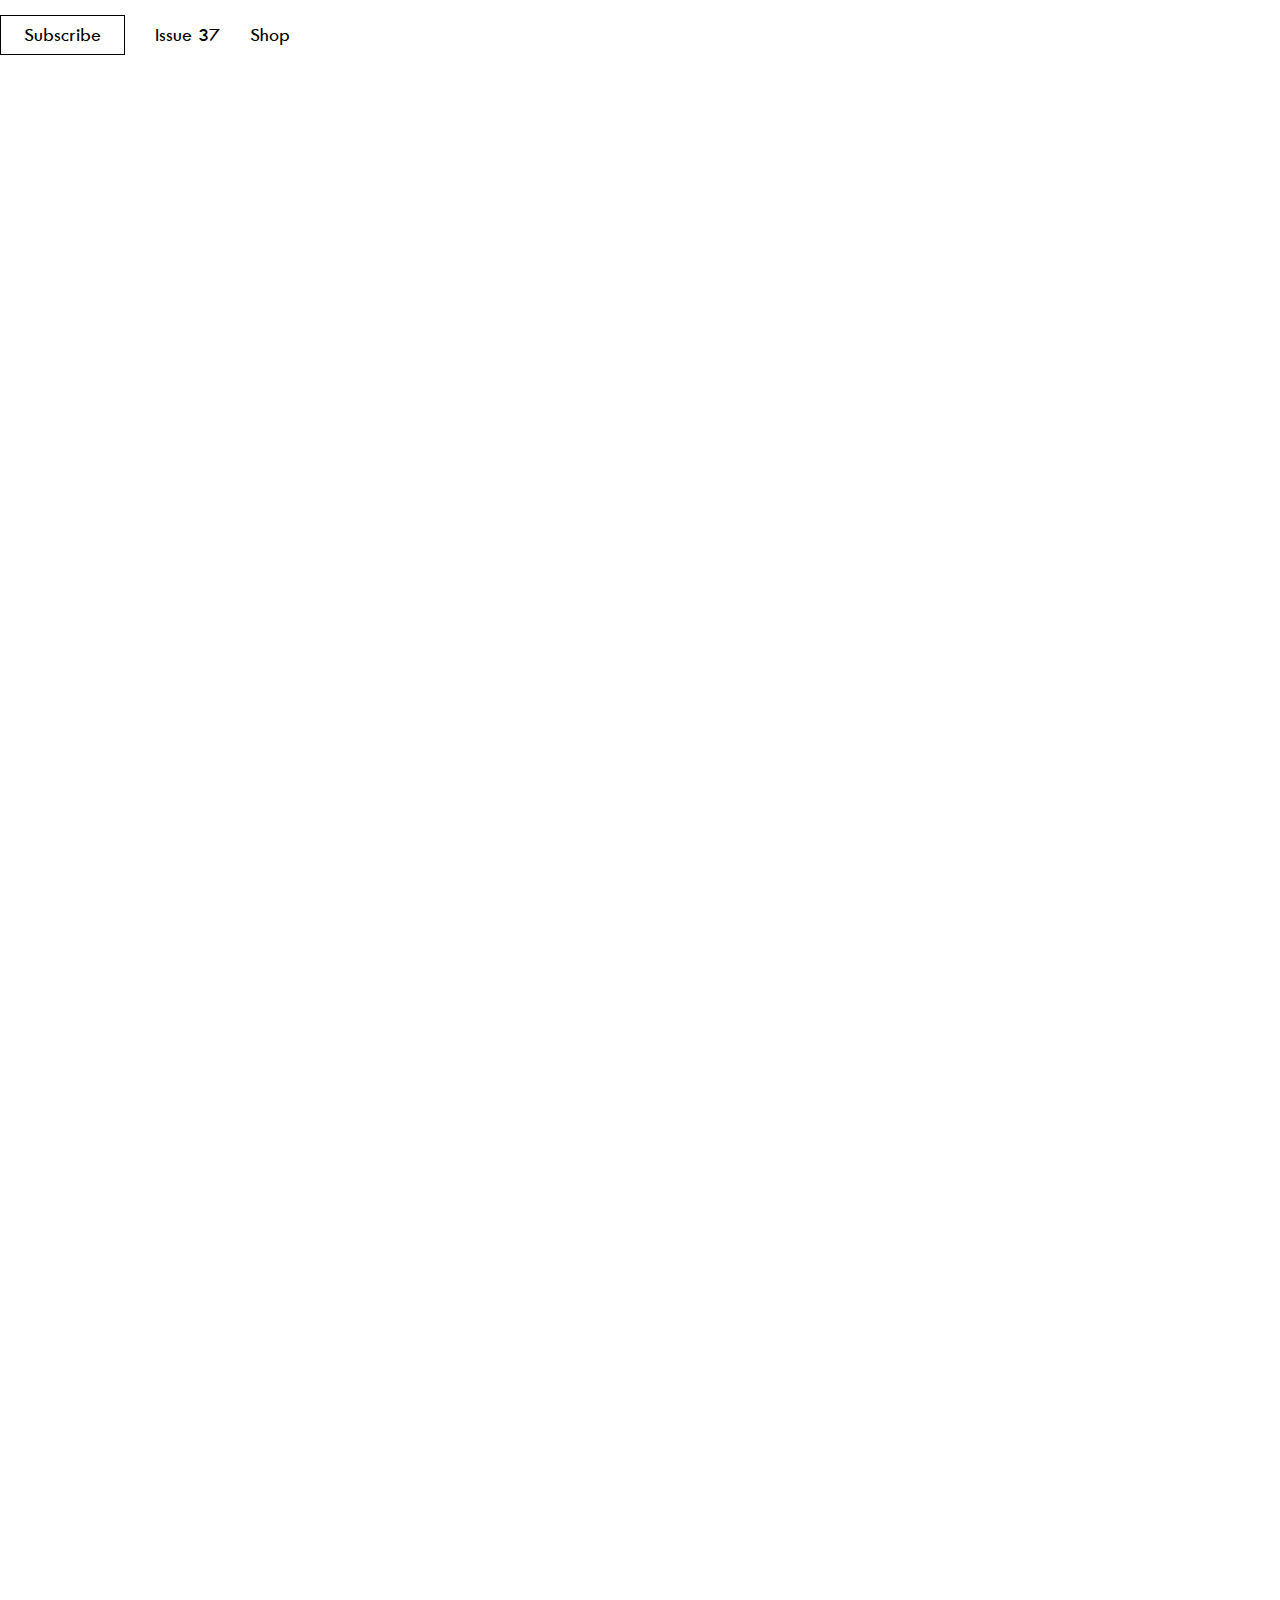
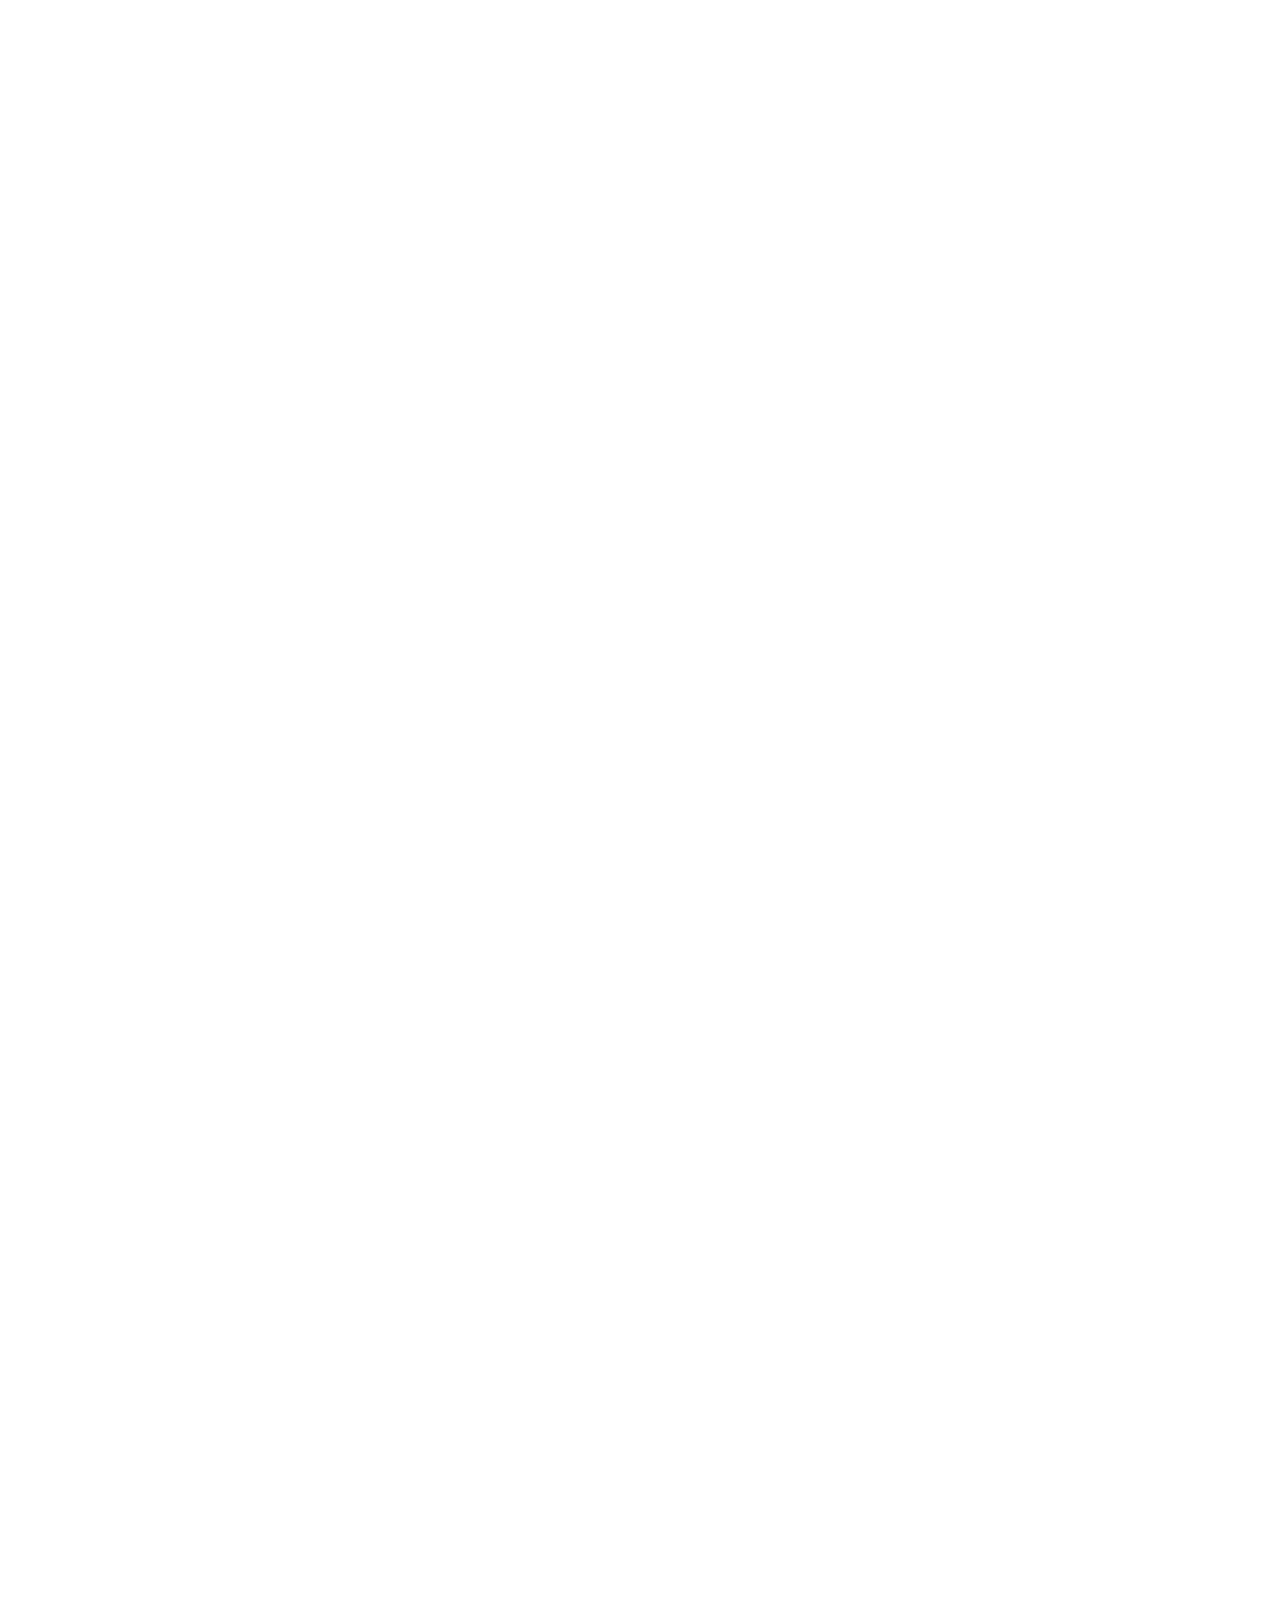
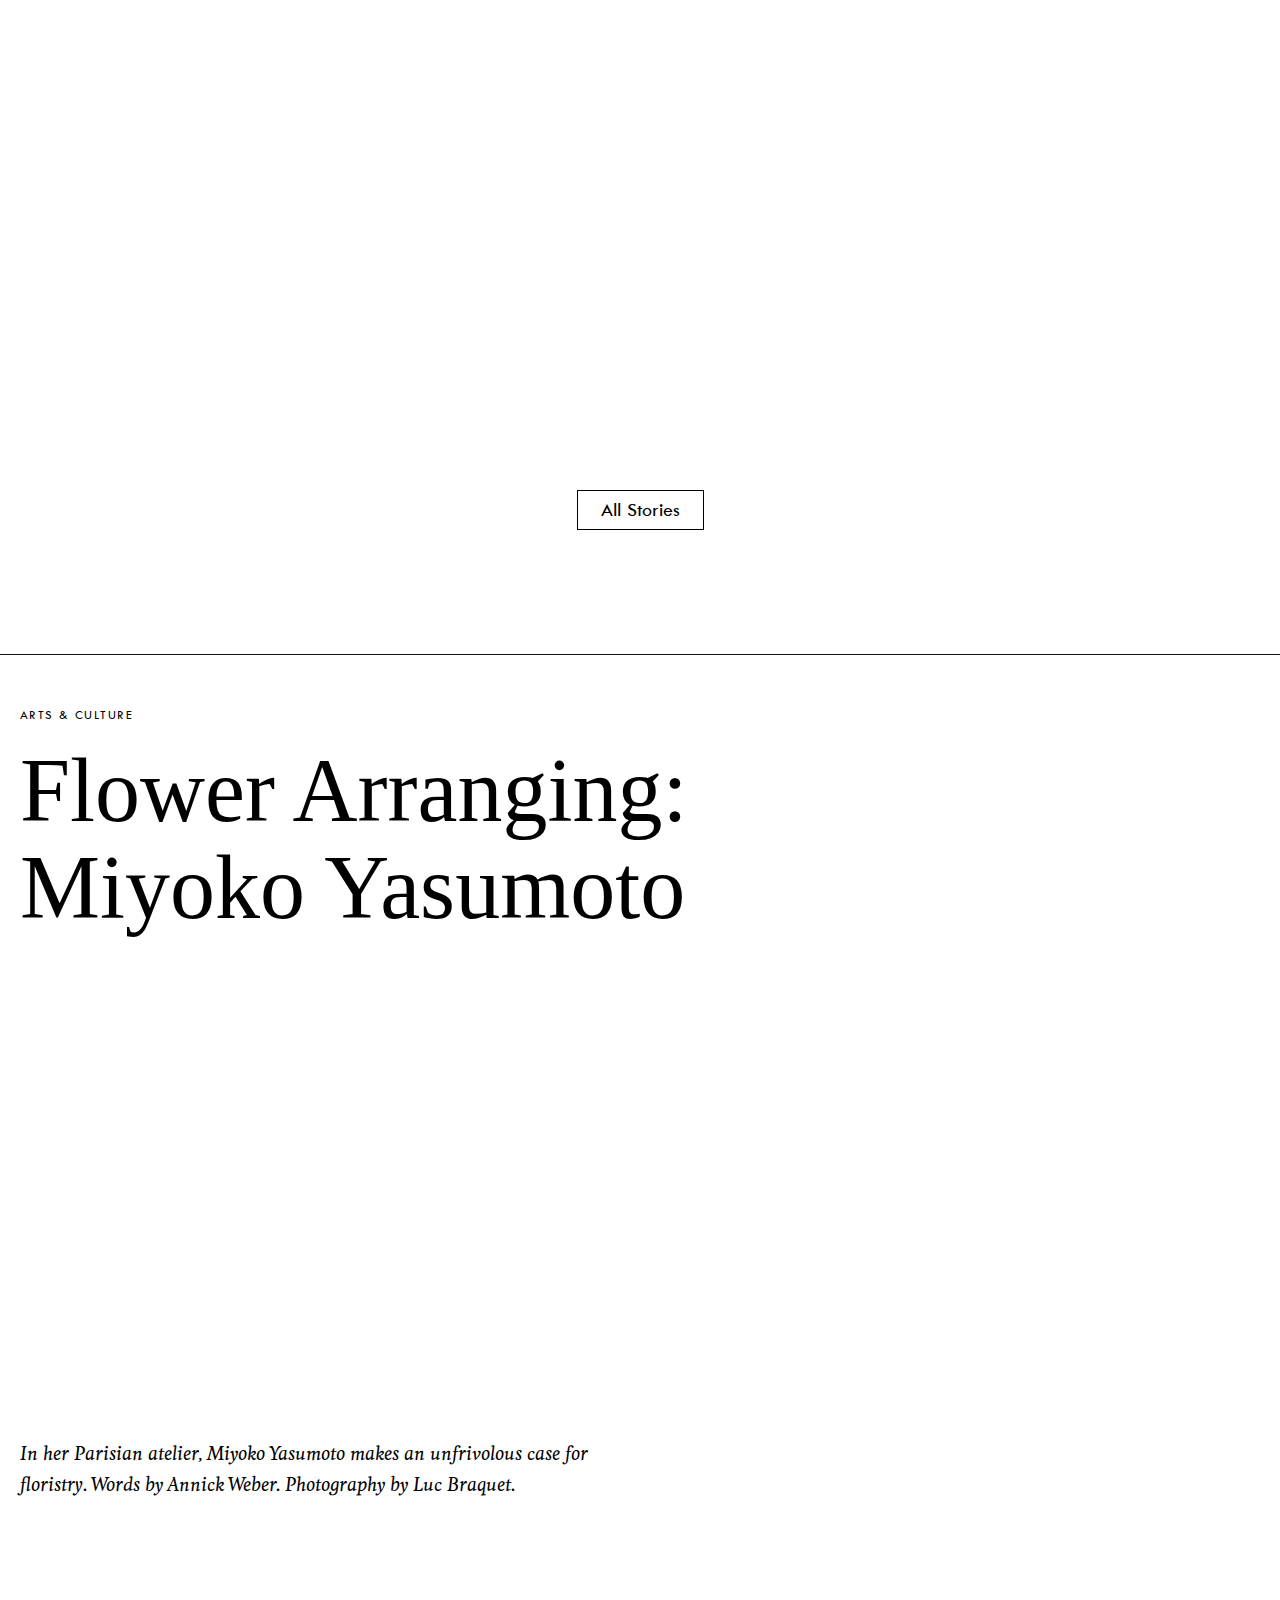
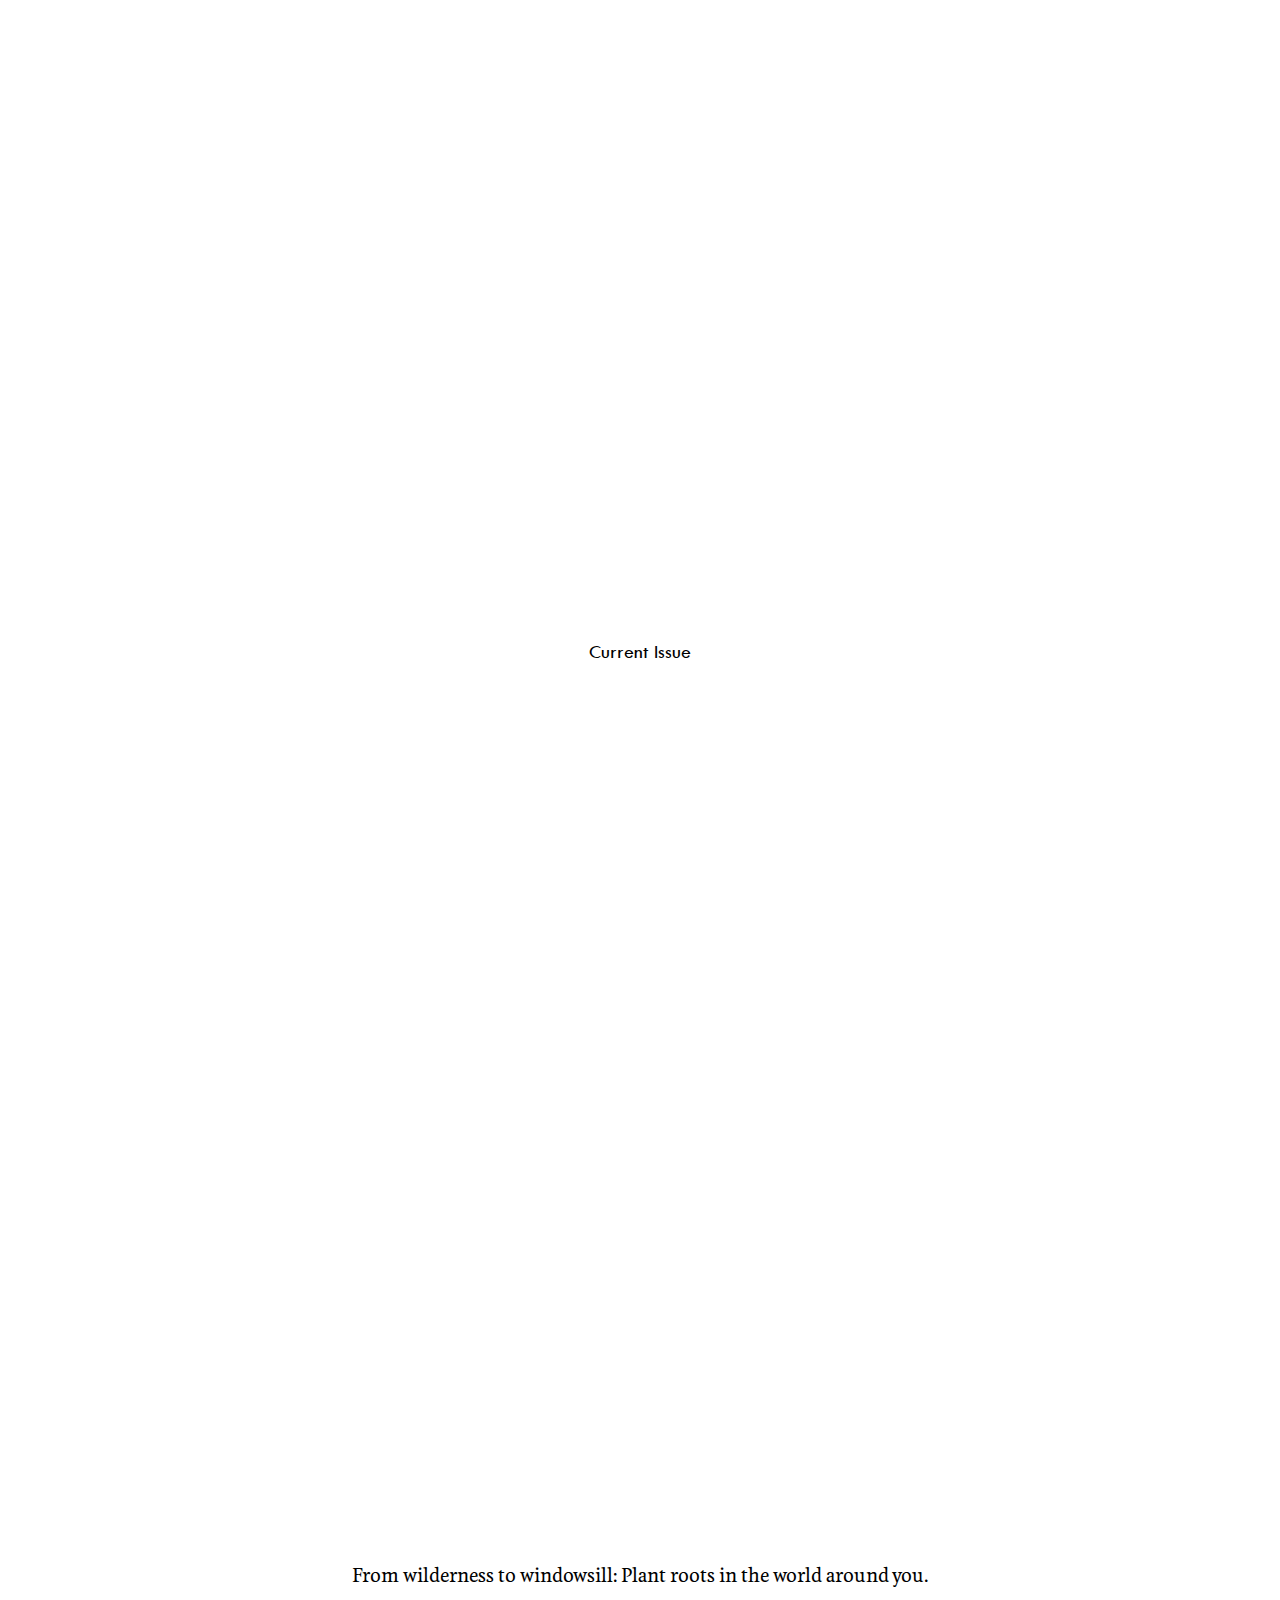
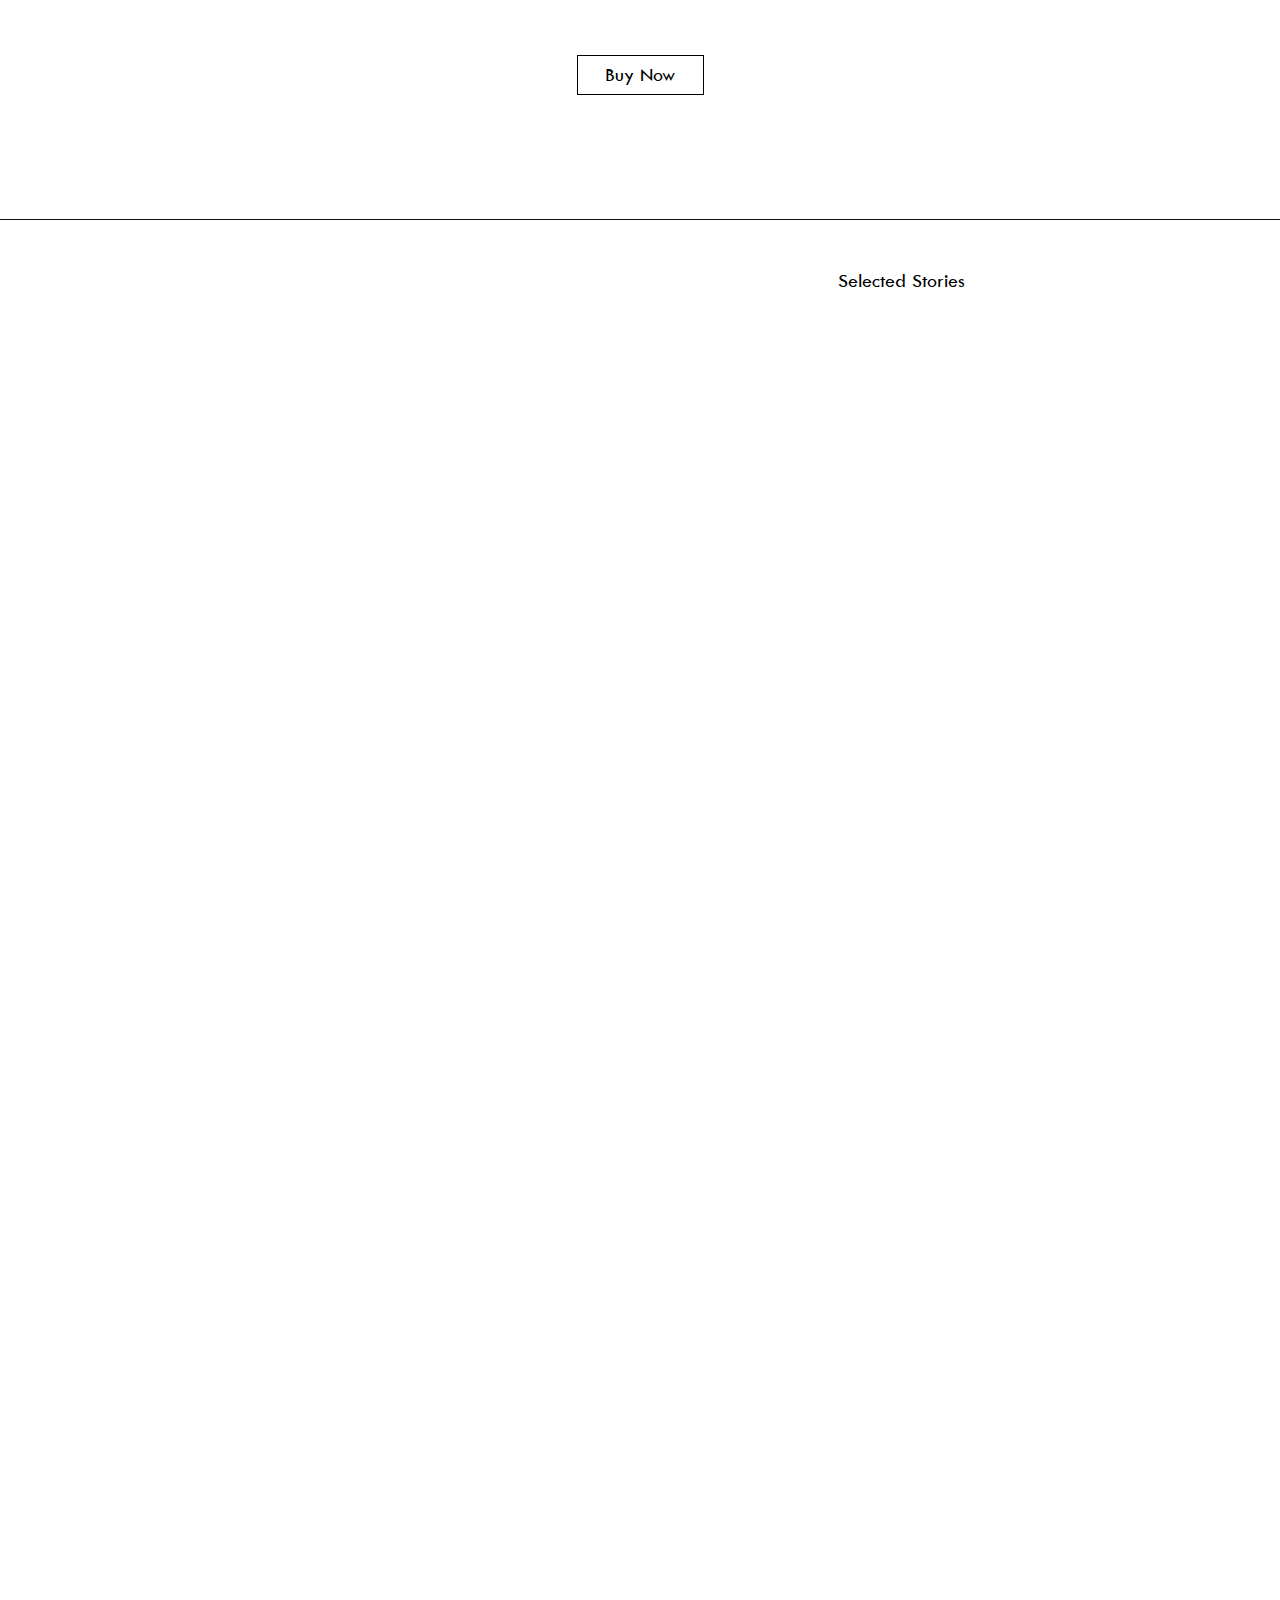
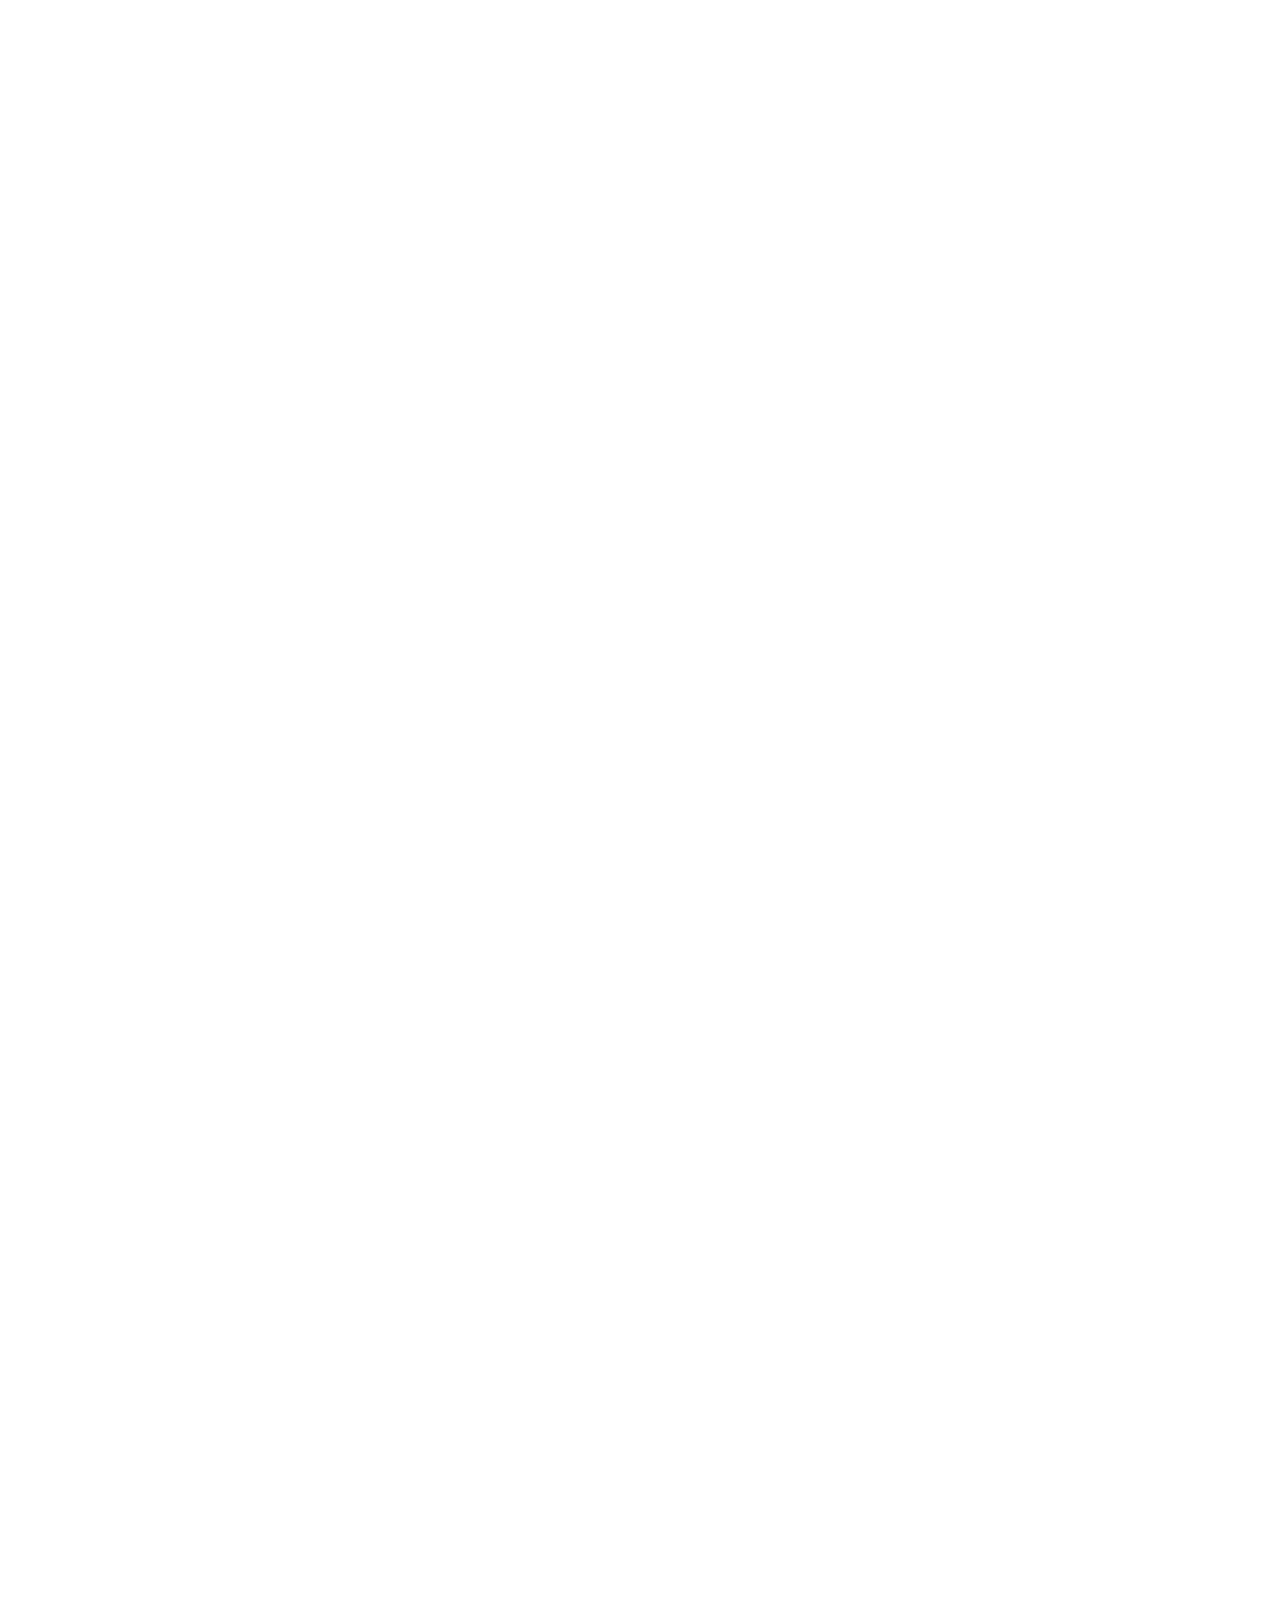
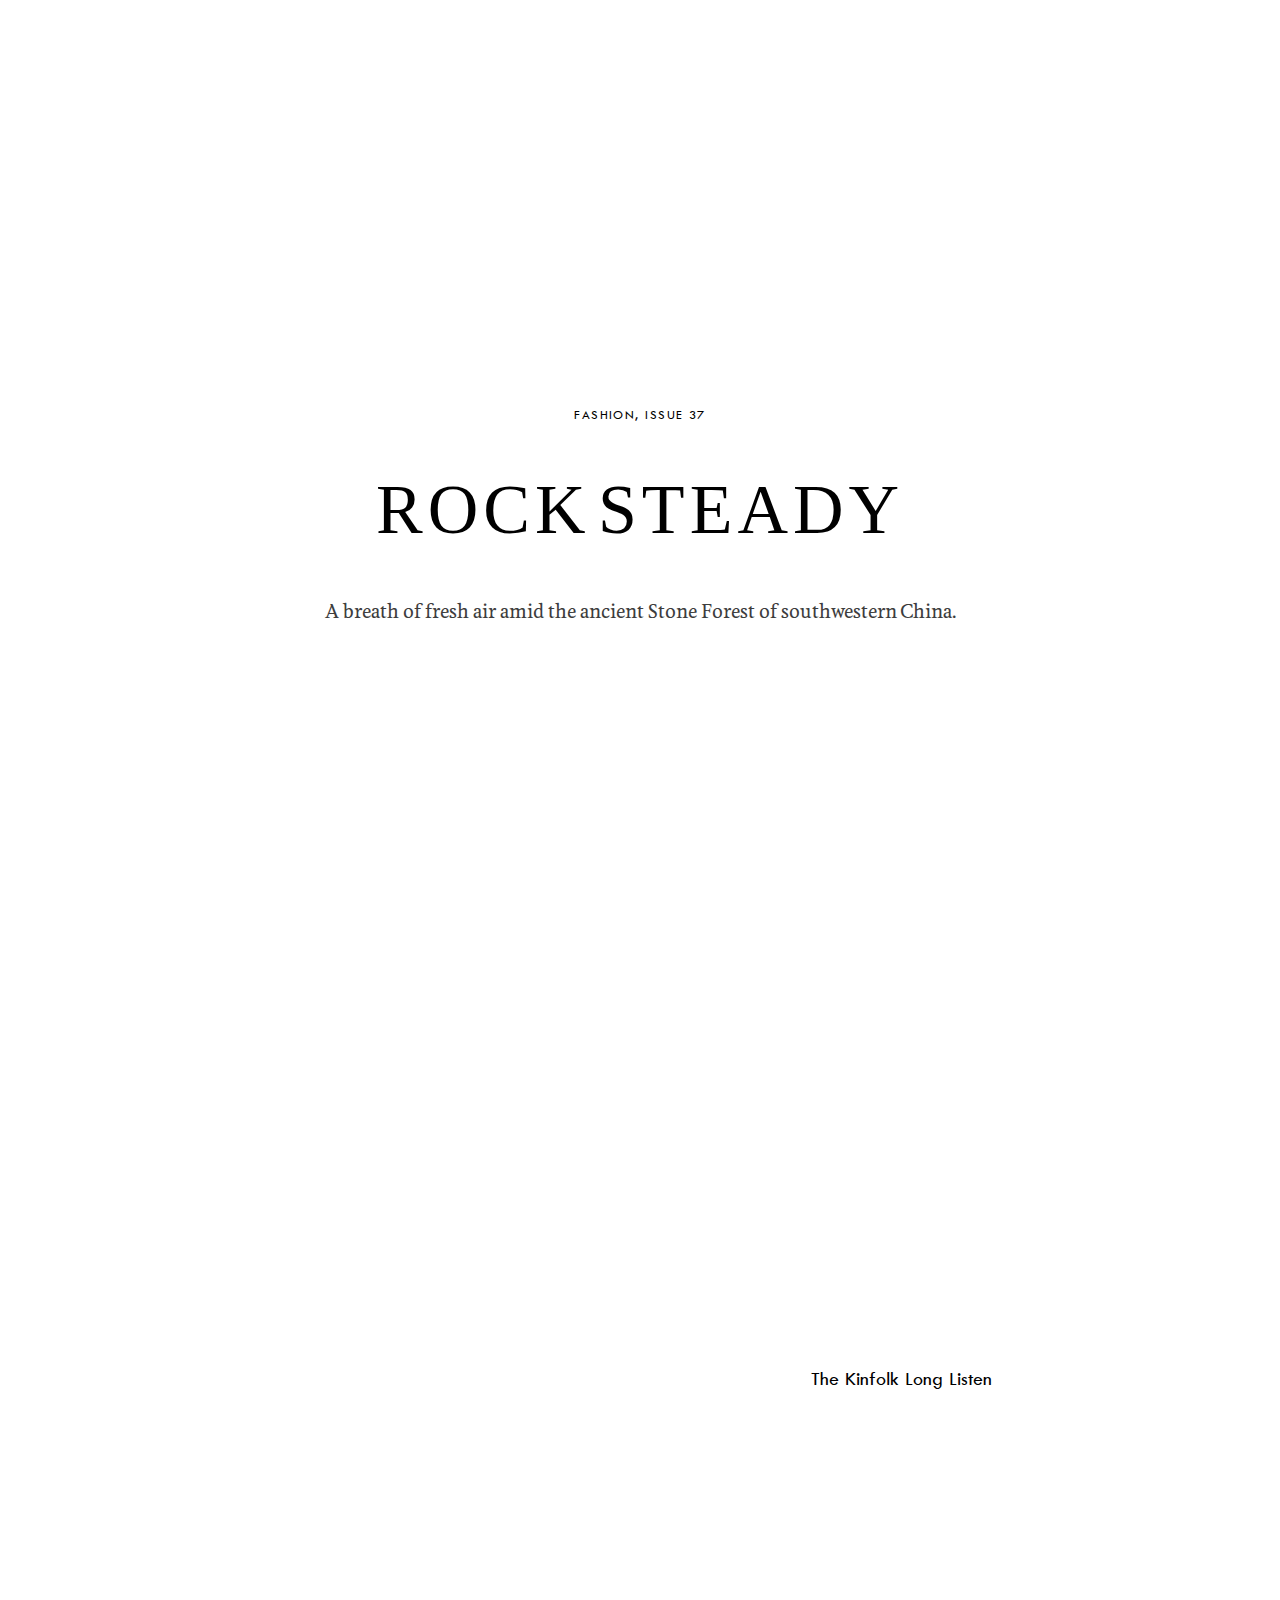
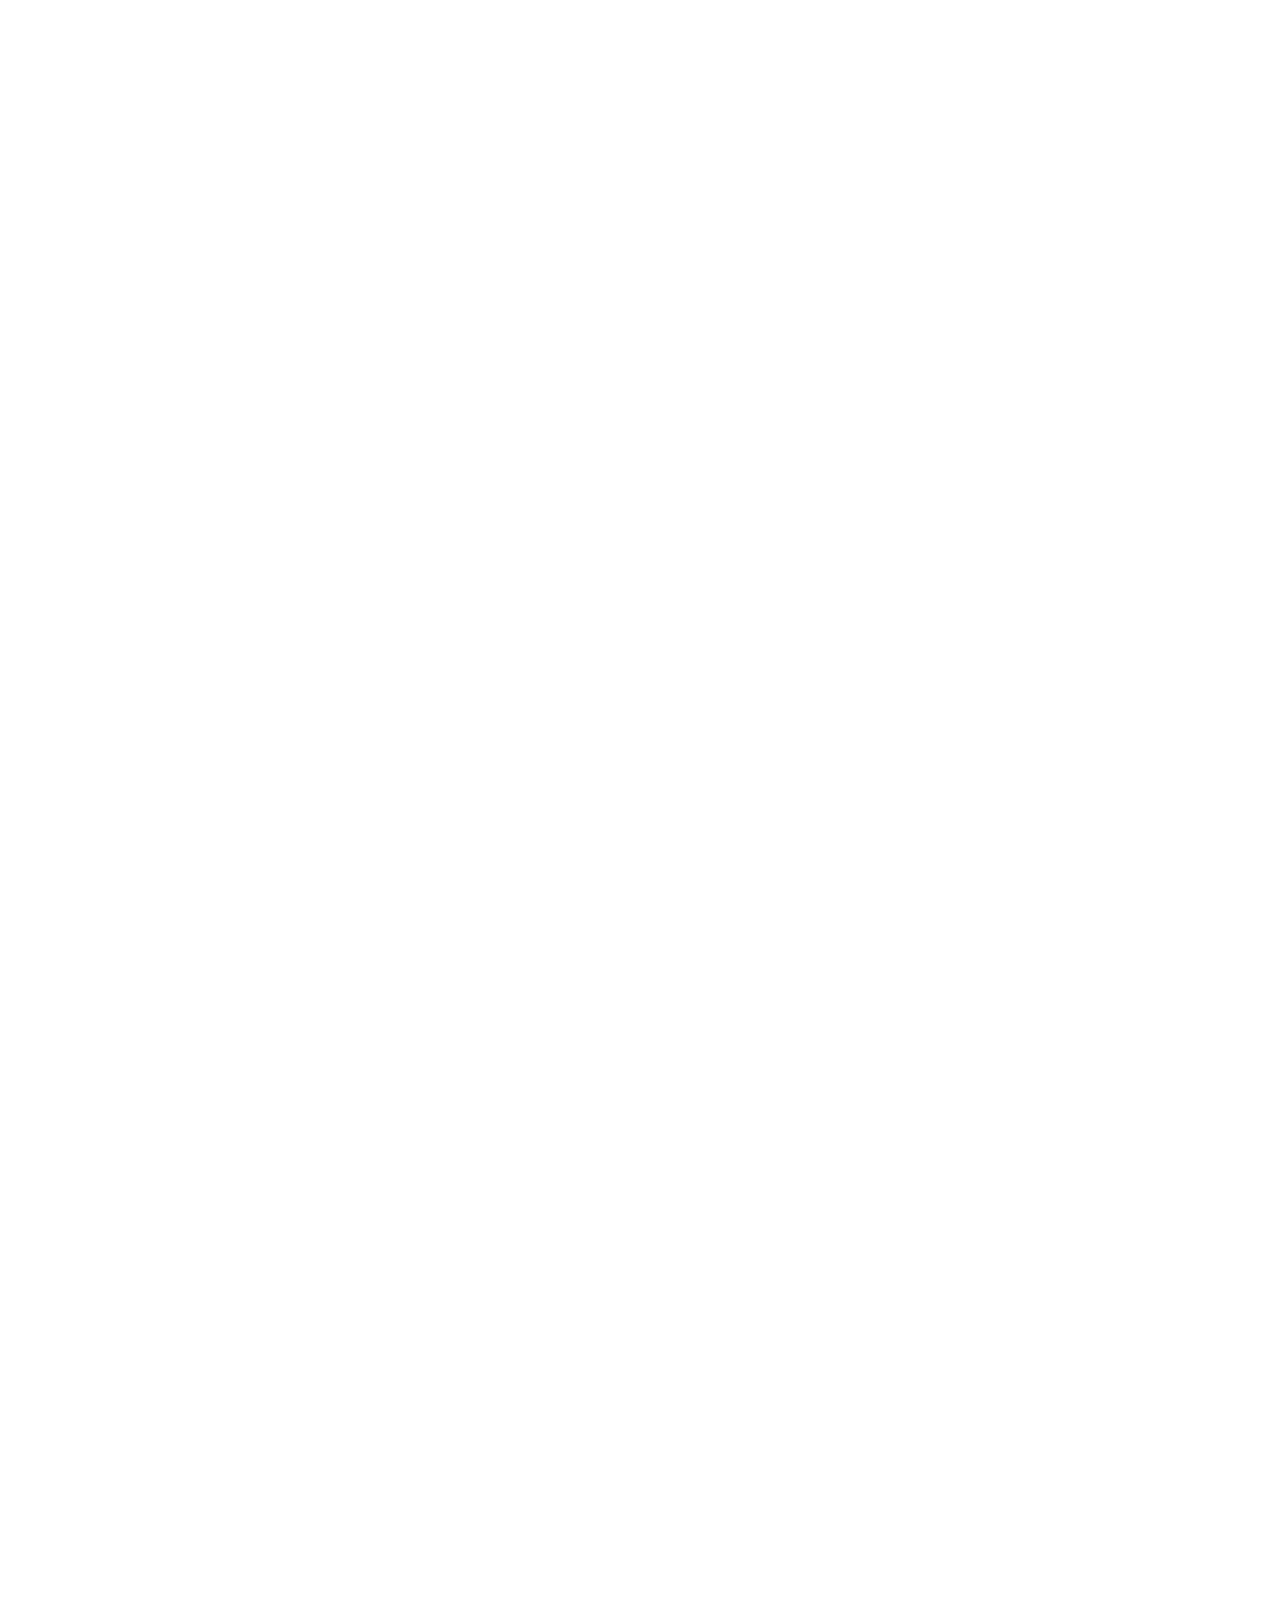
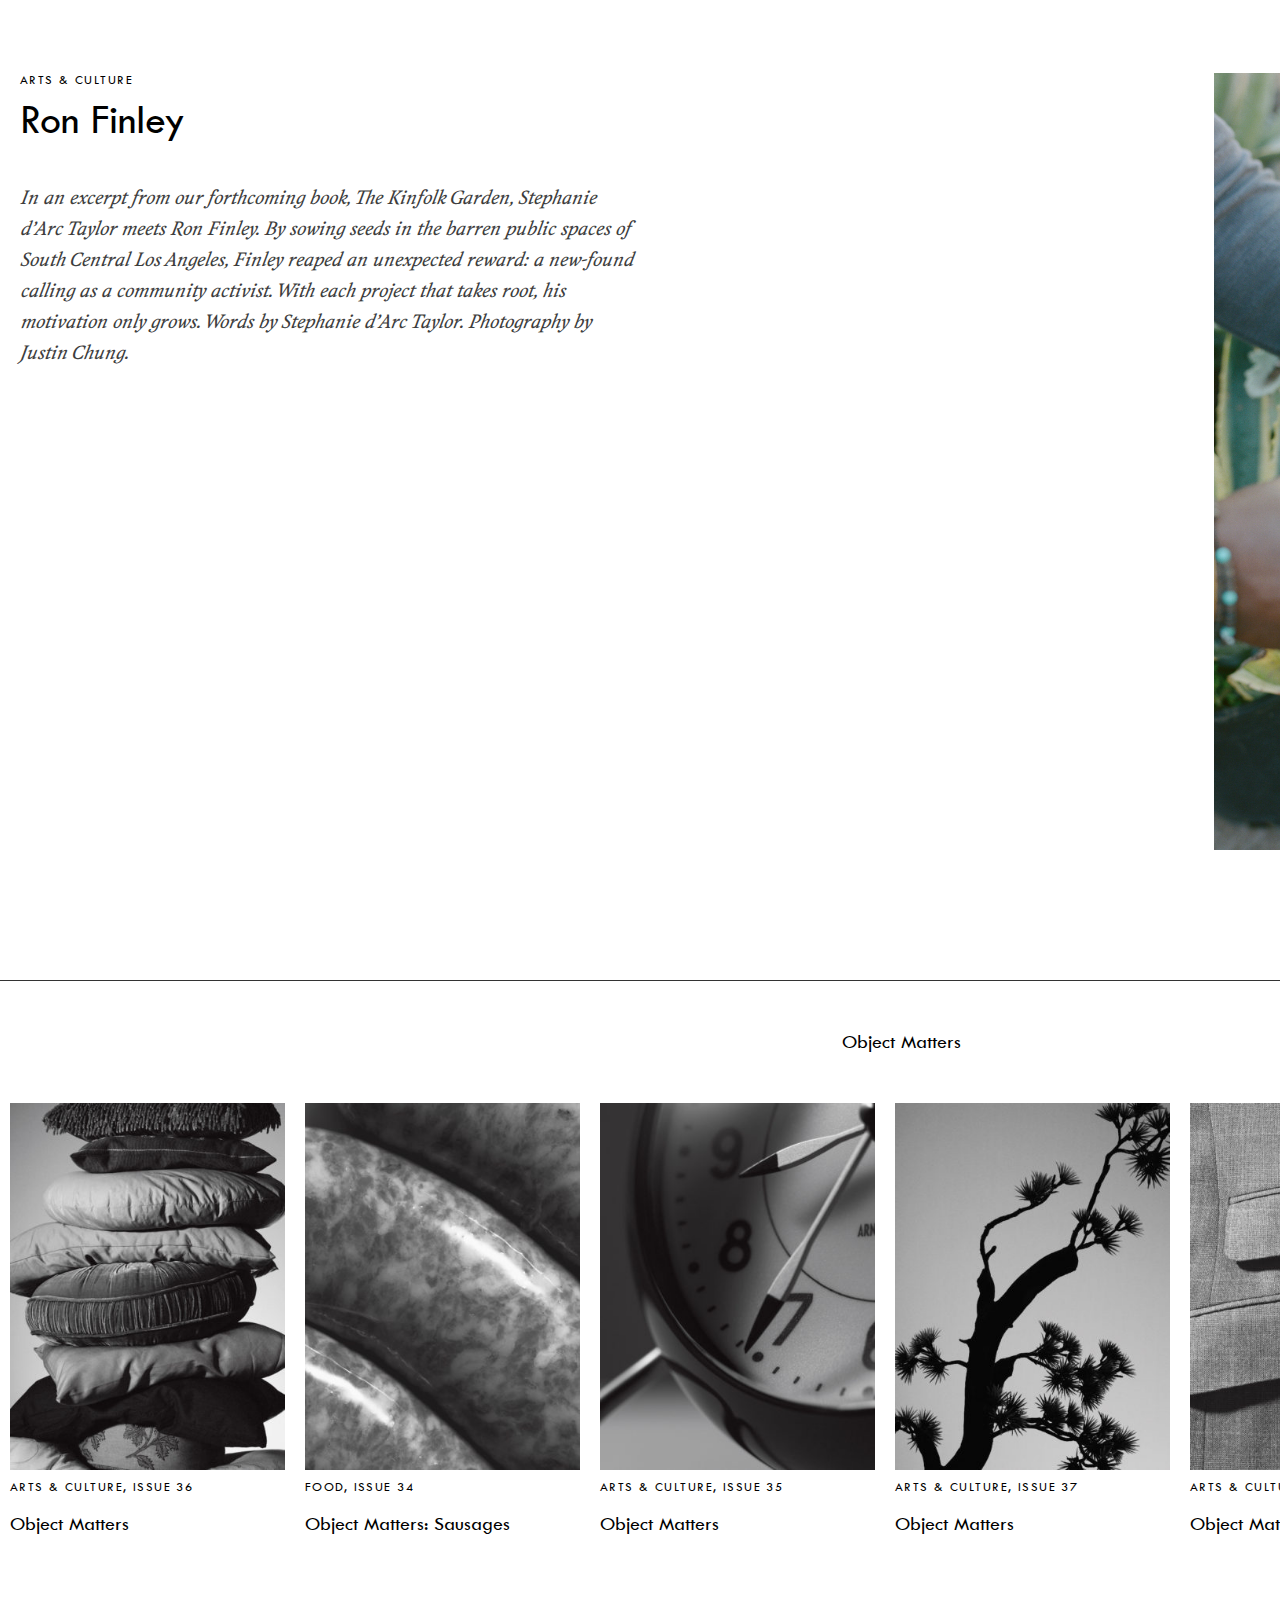
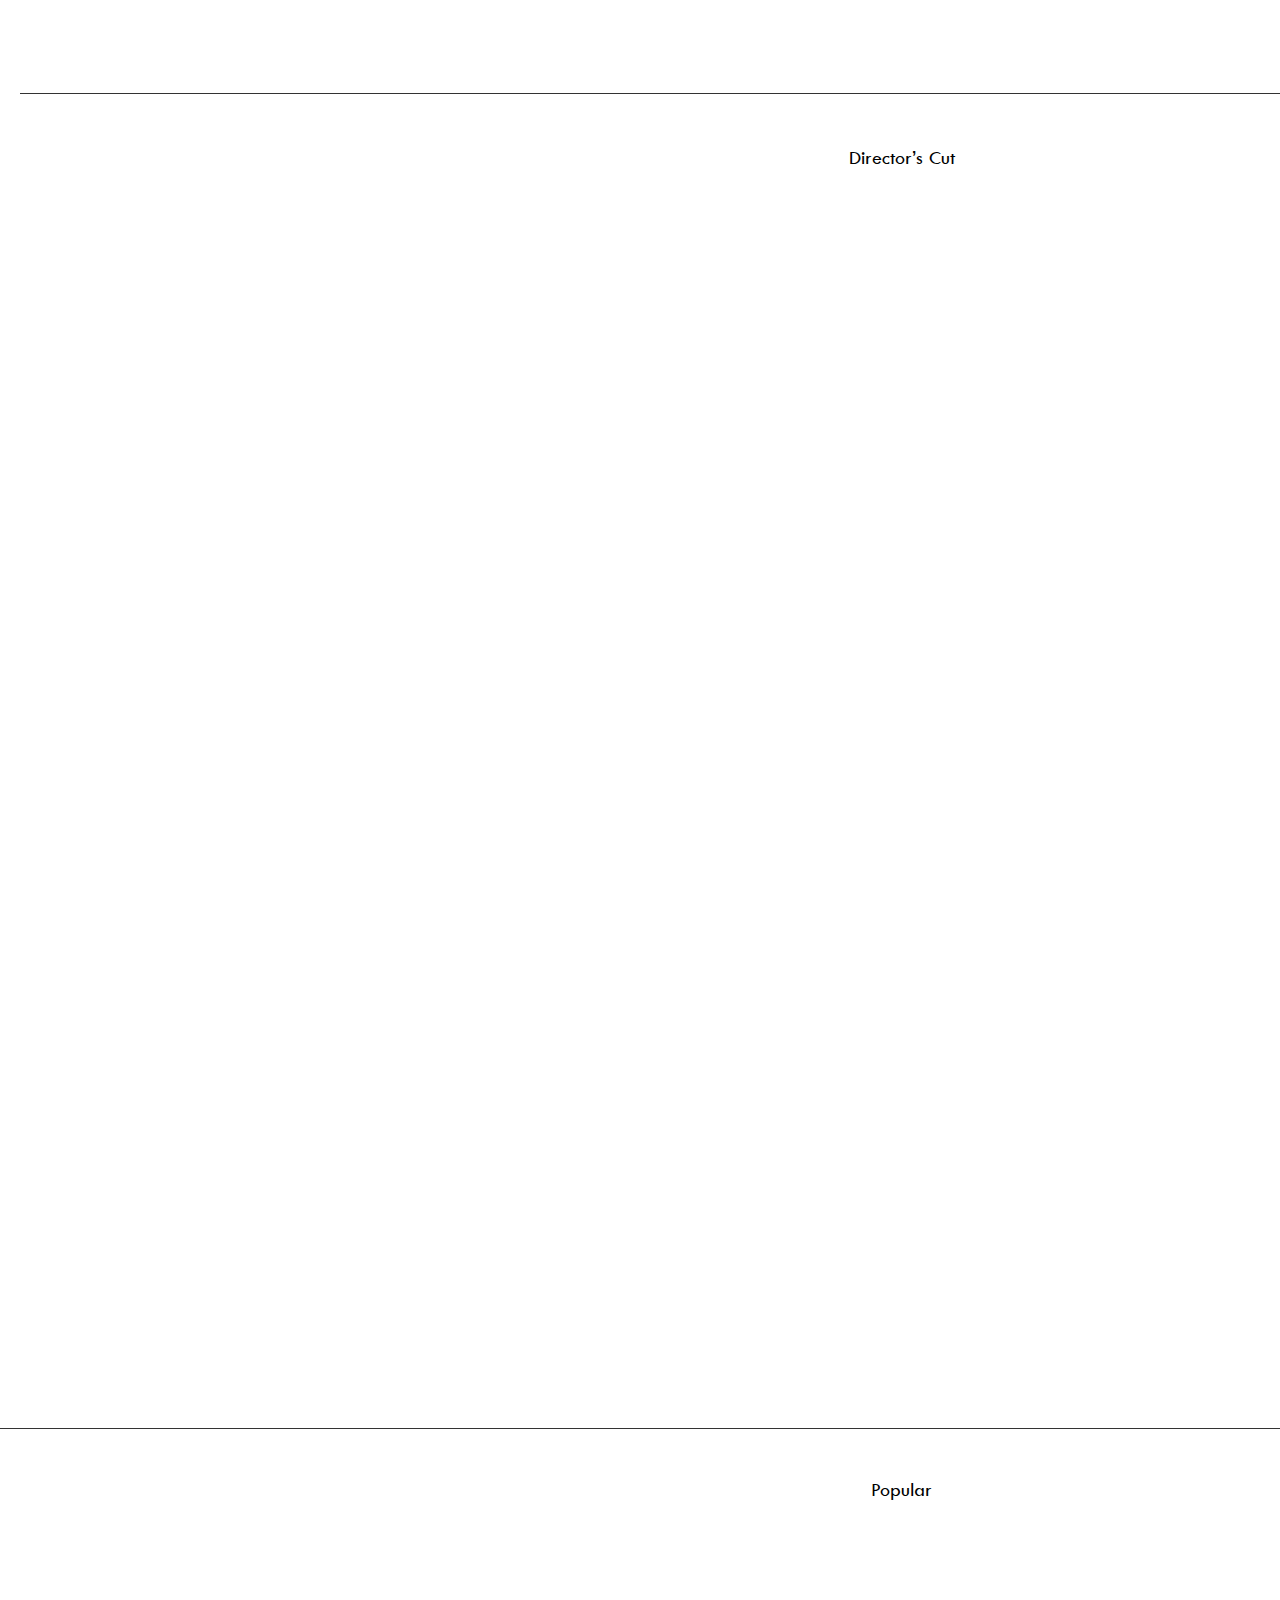
<file: index.html>
<html lang="en">
<head>
    <meta charset="UTF-8">
   <meta name="viewport" content="width=device-width, initial-scale=1.0">
   <meta name="description" content="With a cautious return to the great outdoors now on our shared horizon, Kinfolk heeds the enticing call of the wild.">
   <meta name="keywords" content="Magazine,Stories,Shop,About">
   <meta name="author" content="Kinfolk co.ltd">
    <title>Kinfolk_5조</title>
  
    <link rel="stylesheet" href="css/common.css">
    <link rel="stylesheet" href="css/index.css">
    
    
</head>
<body>
    <header>
      <section id="main_header">
          <div id="main_gnb_wrap">
            <div class="main_gnb">
                <ul>
                    <li><a href="" class="button">Subscribe</a></li>
                    <li><a href="issue37.html">Issue 37</a></li>
                    <li><a href="">Shop</a></li>   
                </ul>
            </div>
            <div class="main_logo">
                <a href=""><img id="main_logo_img" src="img/logo.svg" class="marin_logo_po"></a>
            </div>
            <div class="main_menu_right">
                <a href=""><img src="img/serch.png"></a>
                <div class="gnb_burger">
                  <span></span>
                  <span></span>
                  <span></span>
                </div>
            </div>
        </div>
      </section> 
    </header>
    <main>
        <seciton id="hero">
          <div class="hero_wrap">
            <div class="sticky">
              <span>FASHION</span>
              <h1>ROCK STEADY</h1>
              <h3>A breath of fresh air amid the ancient Stone Forest of southwestern China.</h3>
            </div>
          </div>
        </seciton>
        <section class="column_container">
          <div class="column_wrap" id="id_column_fadein">
            <div class="column_left"><img src="img/K37_Product_Cover_Thumb.jpg">
           <h2>Issue 37</h2>
           <p>The importance of nature for both our personal wellbeing and global prosperity has never been clearer. With a cautious return to the great outdoors now on our shared horizon, Kinfolk heeds the enticing call of the wild.</p></div>
            <div   class="column_group">
              <ul>
                  <li>
                   <a href="">
                       <figure><img src="img/KinfolkFritzHansen_TherkildsenT_200815_2027_preview-350x497.jpg"></figure>
                      <h3>DESIGN,PARTNERSHIPS</h3>
                      <h2>Sea Change</h2>
                      <p>In partnership with Fritz Hansen, Kinfolk absorbs the transformative power of the sea.</p>
                  </a>
                 </li>
                 <li>
                  <a href="">
                      <figure><img src="img/Mona_Chalabi_01-350x438.jpg"></figure>
                     <h3>ARTS & CULTURE,ISSUE 37</h3>
                     <h2>Mona Chalabi</h2>
                     <p>On sending spreadsheets viral.</p>
                 </a>
                </li>
                <li>
                  <a href="">
                      <figure><img src="img/Ron_Finley_TheKinfolkGarden_01-350x478.jpg"></figure>
                     <h3>ARTS & CULTURE,ISSUE 37</h3>
                     <h2>Ron Finley</h2>
                     <p>An exclusive excerpt from our forthcoming book, <i>The Kinfolk Garden</i>.</p>
                 </a>
                </li>
                  
              </ul>
  
  
              <ul>
                  <li>
                   <a href="">
                       <figure><img src="img/Archive_HelenFrankenthaler_01-350x511.jpg"></figure>
                      <h3>ARTS & CULTURE,ISSUE 37</h3>
                      <h2>Archive: Helen Frankenthaler</h2>
                      <p>On the legacy of artist Helen Frankenthaler—a self-described “square” and the pioneer of the freewheeling, feeling-focused Color Field movement.</p>
                  </a>
                 </li>
                 <li>
                  <a href="">
                      <figure><img src="img/The_Click_Farm_01-350x450.jpg"></figure>
                     <h3>ARTS & CULTURE,FASHION,ISSUE 37</h3>
                     <h2>The Click Farm</h2>
                     <p>Meet the influencers, and owners, fighting like cats and dogs for your likes.</p>
                 </a>
                </li>
                <li>
                  <a href="">
                      <figure><img src="img/Haatepah_Clearbear_01-350x525.jpg"></figure>
                     <h3>ARTS & CULTURE,ISSUE 37</h3>
                     <h2>Haatepah Clearbear</h2>
                     <p>First, Haatepah Clearbear learned about his past. Now the young model is using that knowledge to advocate for Native American futures—and the planet.</p>
                 </a>
                </li>
                  
              </ul>
  
  
              <ul>
                  <li>
                   <a href="">
                       <figure><img src="img/Vizcaya_Gardens_02-350x459.jpg"></figure>
                      <h3>ARTS & CULTURE,ISSUE 37</h3>
                      <h2>Vizcaya Gardens</h2>
                      <p>A garden once dismissed as a stylistic mishmash now conjures nostalgia for an impossible place.</p>
                  </a>
                 </li>
                 <li>
                  <a href="">
                      <figure><img src="img/Material_Girl_01-350x452.jpg"></figure>
                     <h3>FASHION,ISSUE 37</h3>
                     <h2>Material Girl</h2>
                     <p>The most interesting people, stories and haircuts all have layers. This fall, so does your wardrobe.</p>
                 </a>
                </li>
                <li>
                  <a href="">
                      <figure><img src="img/Rendered_Impossible_04-350x222.jpg"></figure>
                     <h3>ARTS & CULTURE,ISSUE 37</h3>
                     <h2>Rendered Impossible</h2>
                     <p>Those who can only dream of the great outdoors may as well have some fun while doing it.</p>
                 </a>
                </li>
                  
              </ul>
  
            </div>
          </div>
          <div><a href="" class="button">All Stories</a></div>
        </section>
        <section class="about_people_container">
          <div class="about_people_wrap">
            <a href="">
             <div class="about_people_text">
               <div><span>ARTS & CULTURE</span>
               <h1>Flower Arranging: <br>Miyoko Yasumoto</h1>
               </div>
               <div>
               <p>In her Parisian atelier, Miyoko Yasumoto makes an unfrivolous case for <br>floristry.  Words by Annick Weber.  Photography by Luc Braquet.</p>
               </div>
             </div>
             <div class="about_people_img">
                <figure id="about_people_fadein"><img src="img/FlowerArranging_MiyokoYasumoto_02-2000x2583.jpg"></figure>
             </div>
             </a>
          </div>

        </section>
        <section class="Mitchell_container">
        </section>
        <seciton class="currentissue_container">
             <h2>Current Issue</h2>
             <div id="currentissue_fadein" class="currentissue_magazine">
                <div class="slider">
                    <div class="slider_con"><a href=""><img src="img/K37_SpreadSliders_2020_009-2048x1365.jpg"></a></div>
                    <div class="slider_con"><a href=""><img src="img/K37_SpreadSliders_2020_001-2048x1365.jpg"></a></div>
                    <div class="slider_con"><a href=""><img src="img/K37_SpreadSliders_2020_002-2048x1365.jpg"></a></div>
                    <!-- <div class="slider_con"><a href=""><img src="img/K37_SpreadSliders_2020_003-2048x1365.jpg"></a></div>
                    <div class="slider_con"><a href=""><img src="img/K37_SpreadSliders_2020_004-2048x1365.jpg"></a></div> -->
                </div>
            </div>
            <p>From wilderness to windowsill: Plant roots in the world around you.</p>
            <a href="" class="button">Buy Now</a>
        </seciton>
      

        <!-- 여기서부터 이어서 작업해 주시면 되어요 :) -->
<!-- 김화영 시작 -->
<!--  /* /* selected */*/-->
  <section class="selected">
    <h2>Selected Stories </h2>
     <div id="selected_stories_fadein" class="selected_stories_wrap">
          <ul class="selected_stories ">
             <li>         
                <a href=""><figure> <img src="img/Anne_Tyler-350x234.jpg"> </figure>
                   <h3>ARTS & Culture,ISSUE 37</h3></a>
                   <h2>Ann Tyler</h2>     
                   <p>The author of sprawling family dramas on her own epic half-century of writing.</p>   
              </li>
              <li>
                <a href=""><figure> <img src="img/Downsizing_03-350x453.jpg"> </figure>
                   <h3>Disign,Issue 37</h3></a>
                   <h2>Downsizing</h2>     
                   <p>Unable to travel during lockdown, architects Salem Charabi & Rasmus Stroyberg decided to recreate a favorite building.</p>
              </li>
              <li>
                <a href=""><figure> <img src="img/Mood_Bores_01-350x471.jpg"> </figure>
                   <h3>ARTS & Culture,ISSUE 37</h3></a>
                   <h2>Mood Bores</h2>     
                   <p>On the aesthetics of inspiration. </p>   
              </li>
              <li>
                <a href=""><figure> <img src="img/Jane_Goodall_01-350x432.jpg"> </figure>
                  <h3>ARTS & Culture,ISSUE 37</h3></a>
                   <h2>Jane Goodall</h2>     
                   <p> From her perch in the tiny Tanzanian nature reserve of Gombe, primatologist Jane Goodall changed how we understand the nature of chimpanzees—and ourse </p>
              </li>
              <li>
                  <a href=""><figure><img src="img/Kinfolk_Vol15_StoreOwners_FT-350x350.jpg"> </figure>
                  <h3>ARTS & Culture,ISSUE 37</h3></a>
                   <h2>Short Histories of Nearly Everything</h2>     
                   <p>
                    The bestsellers of the last decade look like a college reading list.<i>Debika Ray</i> looks at the rise of the “brainy book.”</p>   
              </li>
              <li>
                <a href=""><figure> <img src="img/AtHomewith_Nanushka_01-350x234.jpg"> </figure>
                  <h3>Disign,Issue 37</h3>
                   <h2>At Home With: Nanushka</h2>     
                   <p>Meet the bold couple who took their Budapest brand global.</p>   
              </li>
          </ul> 
     </div>
    </section>
    
     <!-- /* hrero_dosan */ -->
     <div id="hero_dosan_fadein" class="hero_dosan_warp">
         <div class="hero_dosan_text_warp">
             <h1>Kinfolk Dosan</h1>
             <p>A New Community Space in Seoul</p>
         </div>
     </div>

    <!-- /* rock steady*/  -->

    <section class="rock_steady_warp">
      <div id="rock_steady_fadein" class="rock_steady_img_warp">
        <figure class="steady_04"><a href=""><img src="img/Rock_Steady_04-510x765.jpg"></a></figure>
        <figure class="steady_05"><a href=""><img src="img/Rock_Steady_05-510x765.jpg"></a></figure>    
      </div>
      <div class="rock_steady_text_warp">
        <a href=""><h3>FASHION, ISSUE 37</h3></a>
        <a href=""><h1>ROCK STEADY</h1></a>
        <p>A breath of fresh air amid the ancient Stone Forest of southwestern China.</p>
      </div>
    </section>
    
    <!-- /* parachute */ -->

      <section class="parachute_img"></section>


    <!-- /* aoudio section*/  -->
    <section class="long_listen">
      <h2>The Kinfolk Long Listen </h2>
       <div class="audio_wrap">
            <ul id="audio_fadein" class="audio ">
               <li>         
                  <a href=""><figure> <img src="img/influence_scam_cover_art_no-titles-350x350.jpg"> </figure>
                     <h3>audio</h3></a>
                     <h2>The Great Influencer Scam</h2>     
                     <p>Breaking down the logic of MLMs</p>   
                </li>
                <li>
                  <a href=""><figure> <img src="img/personality_tests_no-titles-350x350.jpg"> </figure>
                    <h3>audio</h3></a>
                     <h2>The History of Personality Tests</h2>     
                     <p> Strongly agree, agree, or disagree?</p>
                </li>
                <li>
                  <a href=""><figure> <img src="img/non_monogamy_cover_art_no-titles-350x350.jpg"> </figure>
                    <h3>audio</h3></a>
                     <h2>Beyond Monogamy    </h2>     
                     <p>How does non-monogamy work? </p>   
                </li>
                <li>
                  <a href=""><figure> <img src="img/how_to_sleep_cover_art_no-titles-350x350.jpg"> </figure>
                    <h3>audio</h3></a>
                     <h2>A Guide to Sleep</h2>     
                     <p>             How sleep became the ultimate luxury.        </p>
                </li>
                <li>
                    <a href=""><figure><img src="img/rising_star_cover_art_no-titles-350x350.jpg"> </figure>
                      <h3>audio</h3></a>
                     <h2>Rising Stars</h2>     
                     <p>
                      What does the future hold for astrology?        </p>   
                </li>
                <li>
                  <a href=""><figure> <img src="img/bad_advice_cover_art_no-titles-350x350.jpg"> </figure>
                    <h3>audio</h3></a>
                     <h2>Diets Through the Ages</h2>     
                     <p>
                      A history of bad advice.   </p>   
                </li>
            </ul> 
       </div>
      </section>




   <!-- 류희경 작업 시작 -->
<section id="rendered">
  <div class="rendered_wrap">
     <div class="rendered_text">
      <h4>ARTS & CULTURE</h4>
      <h1>RENDERED IMOSSIBLE</h1>
      <p>Those who can only dream of the great outdoors may as well have some fun while <br> doing it</p>
    </div>
</div>
  
</section>

<section id="ron">
  <div class="ron_wrap">
    <div class="ron_conts">
      <h3>ARTS & CULTURE</h3>
      <h1>Ron Finley</h1>
      <p>In an excerpt from our forthcoming book, The Kinfolk Garden, Stephanie d’Arc Taylor meets Ron Finley. By sowing seeds in the barren public spaces of South Central Los Angeles, Finley reaped an unexpected reward: a new-found calling as a community activist. With each project that takes root, his motivation only grows.  Words by Stephanie d’Arc Taylor.  Photography by Justin Chung. </p>

    </div>
    <figure id="ron_fadein" class="ron_img">
      <img src="img/Ron_Finley_TheKinfolkGarden_03-2000x2731.jpg">
    </figure>

  </div>
</section>

<section id="object_matters">
  <div class="object_wrap">
    <div class="object_title">
      <h2>Object Matters</h2>
    </div>
    <ul id="object_fadein" class="object_flex">
      <li>
          <a href=""><figure><img src="img/ObjectMatters_Pillow-350x467.jpg"></figure></a>
          <a href=""><h3>ARTS & CULTURE, ISSUE 36</h4></a>
          <a href=""><h2>Object Matters</h3></a>
          <p>A fluff-free history of the pillow.</p>
      </li>

      <li>
          <a href=""><figure><img src="img/Object_Matters_Sausages-350x467.jpg"></figure></a>
          <a href=""><h3>FOOD, ISSUE 34</h4></a>
          <a href=""><h2>Object Matters: Sausages</h3></a>
          <p>A silly history of sausages. </p>
        
      </li>

      <li>
          <a href=""><figure><img src="img/Object_Matters-350x467.jpg"></figure></a>
          <a href=""><h3>ARTS & CULTURE, ISSUE 35</h4></a>
          <a href=""><h2>Object Matters</h3></a>
          <p>A timely history of the alarm clock.</p>
        
      </li>


      <li>
          <a href=""><figure><img src="img/ObjectMatters_BonsaiTree-350x467.jpg"></figure></a>
          <a href=""><h3>ARTS & CULTURE, ISSUE 37</h4></a>
          <a href=""><h2>Object Matters</h3></a>
          <p>A potted history of the bonsai tree.</p>

      </li>

      <li>
          <a href=""><figure><img src="img/Obejct_Matters-e1599106836550-350x467.jpg"></figure></a>
          <a href=""><h3>ARTS & CULTURE, ISSUE 30</h4></a>
          <a href=""><h2>Object Matters</h3></a>
          <p>A short history of pockets—and why women lack them.</p>

      </li>

      <li>
          <a href=""><figure><img src="img/Object_Matters-e1558526186512-350x467.jpg"></figure></a>
          <a href=""><h3>DESING, ISSUE 29</h4></a>
          <a href=""><h2>Object Matters: Paper Clips</h3></a>
          <p>A short history of the paper clip.</p>

        </li>
  </div>
  </div>
<div class="object_padding_border">

</div>
</section>



<section id="director">
  <div class="director_wrap">
    <div class="director_title">
      <h2>Director’s Cut</h2>
    </div>
    <ul id="director_fadein" class="director_flex">
      <li>
        <a href=""><figure><img src="img/Phillip_Youmans_03.jpg"></figure></a>
        <a href=""> <h3>FILMS, ISSUE 36</h3></a>
        <a href=""> <h2> Phillip Youmans</h2></a>
          <p>The 20-year-old director talks to Sharine Taylor about walking the <br>tightrope between teen prodigy and award-winning filmmaker.</p>
        <a class="director_more" href="">READ MORE</a>
      </li>

      <li>
        <a href=""><figure><img src="img/Desiree_Akhavan_01-e1599106059918-2000x2997.jpg"></figure></a>
        <a href="">  <h3>FILMS, ISSUE 33</h3></a>
        <a href="">  <h2>Desiree Akhavan</h2></a>
          <p>The Iranian-American filmmaker bringing her “weird and sexy”<br> stories—and her parents—to set.</p>
        <a class="director_more" href="">READ MORE</a>
      </li>


      <li>
        <a href=""><figure><img src="img/Kinfolk_Vol22_Theresa-Traore-Dahlberg_FT.jpg"></figure></a>
        <a href=""> <h3>ARTS & CULTURE,ISSUE 22</h3></a>
        <a href=""><h2>Theresa Traore<br> Dahlberg</h2></a>
          <p>When Theresa Traore Dahlberg realized that she couldn’t relate to<br> narratives about women in West African films, she decided to make<br> her own.</p>
        <a class="director_more" href="">READ MORE</a>
      </li>


    </ul>

  </div>

</section>

<section id="popular">
  <div class="popular_wrap">
    <h2>Popular</h2>

    <ul id="popular_fadein" class="popular_flex">
      <li>
      <a href=""><figure><img src="img/Jenny_Slate_01-350x233.jpg"></figure></a>
      <div class="popular_conts">
        <a href=""><h3>ARTS & CULTURE ISSUE 36</h3></a>
        <a href=""><h2>Jenny Slate</h2></a>
        <p>What do you get when you cross a free spirit with a stand-up comedian? At home in Los Angeles, <i> Jenny Slate </i>delivers the punch line.</p>
      </div>
    </li>

    <li>
      <a href=""><figure><img src="img/GameFace-350x233.jpg"></figure></a>
      <div class="popular_conts">
        <a href=""><h3>FASHION ISSUE 36</h3></a>
        <a href=""><h2>Game Face</h2></a>
        <p>Keep your eye on the prize—and the ball.</p>
      </div>
    </li>

    <li>
      <a href=""><figure><img src="img/Birdwatching_Jason_Ward_01_01-350x233.jpg"></figure></a>
      <div class="popular_conts">
        <a href=""><h3>ARTS & CULTURE ISSUE 36</h3></a>
        <a href=""><h2>Birdwatching: Jason Ward</h2></a>
        <p>Whether trapped in a bad situation or just terrible traffic, watching birds in flight has always helped naturalist Jason Ward unwind.</p>
      </div>
    </li>

    <li>
      <a href=""><figure><img src="img/Island_Time_03-350x233.jpg"></figure></a>
      <div class="popular_conts">
        <a href=""><h3>FASHION ISSUE 36</h3></a>
        <a href=""><h2>Island Time</h2></a>
        <p>Stretching out the summer on Madeira’s volcanic coastline.</p>
      </div>
    </li>

    <li>
      <a href=""><figure><img src="img/AtWorkWith_Hariri__Hariri_02-350x233.jpg"></figure></a>
      <div class="popular_conts">
        <a href=""><h3>DESIGN ISSUE 36</h3></a>
        <a href=""></a><h2>At Work With: Hariri & Hariri</h2></a>
        <p>Sisters Gisue Hariri and Mojgan Hariri have always been “partners in crime." Charles Shafaieh meets them at their New York architecture studio.</p>
      </div>
    </li>

    <li>
      <a href=""><figure><img src="img/Soft_Strokes_01-350x233.jpg"></figure></a>
      <div class="popular_conts">
        <a href=""><h3>ARTS & CULTURE FASHION ISSUE 35</h3></a>
        <a href=""><h2>Soft Strokes</h2></a>
        <p>Fashion often looks to art for inspiration, so why not the other way round?</p>
      </div>
    </li>

  </div>

    </div>


</section>
        
<section id="connect">

  <div class="connect_inner">
    <h2>Sign up to the Kinfolk newsletter</h2>

    <div class="connect_input_wrap">
      <h3>YOUR EMAIL</h3>
      <h3>SUBMIT</h3>
    </div>
    <div class="connect_check">
      <input type="checkbox" >
      <p>I’ve read and accept the&nbsp;<span>terms & conditions</span> </p>
  
    </div>


  </div>

</section>

    </main>
    <footer>

      <div class="footer_inner">
      </div>
      <div class="footer_nav">
        <ul>
         <li>© Kinfolk 2020</li>
         <li><a href="">Terms</a></li>
         <li><a href="">Subscribe</a></li>
        </ul>
        <ul>
          <li><a href="">Facebook</a></li>
          <li><a href="">Twitter</a></li>
          <li><a href="">Instagram</a></li>
        </ul>
        <ul>
          <li><a href="">Website design & development by Six</a></li>
        </ul>
      </div>
      <!-- 류희경 작업 끝! -->

    </footer>
   
    <script>
        
        window.onscroll = function() {scrollFunction()};
        
        function scrollFunction() {
          console.log (document.body.scrollTop)
          if (document.body.scrollTop > 50 || document.documentElement.scrollTop > 50) {
            document.getElementById("main_logo_img").className = "marin_logo_po2";
          } else {
            document.getElementById("main_logo_img").className = "marin_logo_po";
          };
            
        
            
            if (document.body.scrollTop > 50 || document.documentElement.scrollTop > 50) {
            document.getElementById("main_header").style.height = "70px";
          } else {
            document.getElementById("main_header").style.height = "276px";
          }
            
               if (document.body.scrollTop > 50 || document.documentElement.scrollTop > 50) {
            document.getElementById("main_logo_img").style.paddingTop = "0px";
          } else {
            document.getElementById("main_logo_img").style.paddingTop = "430px" ;
          }

//fade in 추가
          if (document.body.scrollTop > 1030) //트리거 시점 (trigger)
        {
            document.getElementById("id_column_fadein") .style 
            = "animation : fade_in 2s ease forwards ;";

        }

        if (document.body.scrollTop > 3200) //트리거 시점 (trigger)
        {
            document.getElementById("about_people_fadein") .style 
            = "animation : fade_in 2s ease forwards ;";

        }
        if (document.body.scrollTop > 4800) //트리거 시점 (trigger)
        {
            document.getElementById("currentissue_fadein") .style 
            = "animation : fade_in 2s ease forwards ;";

        }
        

        if (document.body.scrollTop > 5800) //트리거 시점 (trigger)
        {
            document.getElementById("selected_stories_fadein") .style 
            = "animation : fade_in 2s ease forwards ;";

        }

        if (document.body.scrollTop > 6700) //트리거 시점 (trigger)
        {
            document.getElementById("hero_dosan_fadein") .style 
            = "animation : fade_in 2s ease forwards ;";

        }
            

        if (document.body.scrollTop > 8300) //트리거 시점 (trigger)
        {
            document.getElementById("rock_steady_fadein") .style 
            = "animation : fade_in 2s ease forwards ;";

        }

        if (document.body.scrollTop > 10200) //트리거 시점 (trigger)
        {
            document.getElementById("audio_fadein") .style 
            = "animation : fade_in 2s ease forwards ;";

        }

        if (document.body.scrollTop > 10750) //트리거 시점 (trigger)
        {
            document.getElementById("rendered") .style 
            = "animation : fade_in 2s ease forwards ;";

        }
            
        if (document.body.scrollTop > 11950) //트리거 시점 (trigger)
        {
            document.getElementById("ron_fadein") .style 
            = "animation : fade_in 2s ease forwards ;";

        }

        if (document.body.scrollTop > 13000) //트리거 시점 (trigger)
        {
            document.getElementById("object_fadein") .style 
            = "animation : fade_in 2s ease forwards ;";

        }
      
        if (document.body.scrollTop > 13750) //트리거 시점 (trigger)
        {
            document.getElementById("director_fadein") .style 
            = "animation : fade_in 2s ease forwards ;";

        }
        
        if (document.body.scrollTop > 15100) //트리거 시점 (trigger)
        {
            document.getElementById("popular_fadein") .style 
            = "animation : fade_in 2s ease forwards ;";

        }
        
        

    }
            
        </script>


</body>

</html>
</file>
<file: css/common.css>
/*작은글씨 산세리프*/
@font-face {font-family: "Tw Cen W01 Medium";
    src: 
    url("../font/c862d8098ce50a7dc042ebbb9b94bbc8.woff2") format("woff2"),
    url("../font/c862d8098ce50a7dc042ebbb9b94bbc8.woff") format("woff"), 
    url("../font/c862d8098ce50a7dc042ebbb9b94bbc8.svg Cen W01 Medium") format("svg");
  }


  /*작은글씨 산세리프 얇은체*/
  @font-face {font-family: "Tw Cen MT W01 Light";
   
    src: url("87ffd2f0e73410751e4ce0003a38ded7.woff") format("woff"), /* chrome、firefox */
    
  }



/* 내부 작은글씨 세리프  */
@font-face {font-family:"Feijoa";
    src: 
    url("../font/Feijoa-Medium.woff") format("woff")}

/* 내부 작은글씨 세리프 이탤릭  */
@font-face {font-family:"FeijoaMediumItalic";
        src: 
        url("../font/Feijoa-Medium-Italic.woff") format("woff")}

/*큰글씨 세리프 font-family: 'Lustria', serif;*/
@import url('https://fonts.googleapis.com/css2?family=Lustria&display=swap');



*{margin:0;padding:0;}
*, *:before, *:after {box-sizing: border-box;}
body{background:#fff;-webkit-font-smoothing: antialiased;}

li{list-style:none}
h1{font-family:'Lustria', serif;}
h2, h3{font-family:'Tw Cen W01 Medium', sans-serif;font-style:normal;font-weight:normal;color:rgb(0,0,0);white-space: nowrap;}
p{color:rgb(61, 61, 61);font-family:'Feijoa', serif ;font-weight:normal;line-height: 1.5em;}
h3{font-size: 13px;letter-spacing: 1.43px;white-space: nowrap;}


/* 링크스타일 */

a{text-decoration:none;}
a:link , a:visited {color:rgb(0,0,0);}
a:hover{color:rgb(0,0,0);text-decoration:none;cursor: pointer;}
a:active{color:#111;text-decoration:none;}

/* 버튼스타일 */
.button{font-family:'Tw Cen W01 Medium', sans-serif;font-size:20px;letter-spacing: none;white-space: nowrap;}
.button:hover{background:#111;color:white;transition:all 0.5s}
</file>
<file: css/index.css>
body{background:#fff;-webkit-font-smoothing: antialiased;}
*, *:before, *:after {box-sizing: border-box;}

@keyframes fade_in {
  0% {
    opacity: 0;
  }
  100% {
    opacity: 1;
  }
}
/* gnb */
#main_header{width:100%;background:#fff;position: fixed;z-index: 9999999;height:276px;transition: 0.3s;}
#main_gnb_wrap{width:1803px;height:70px;margin:0 auto;display:flex;justify-content: space-between;font-family:'Tw Cen W01 Medium', sans-serif;font-weight: 400;}
.main_gnb{font-size:20px;-webkit-font-smoothing: antialiased;}
.main_gnb ul{display:flex;height:70px;align-items: center;}
.main_gnb ul li{margin-right:30px}

.button{border:1px solid #000;padding:8px 23px}

.main_logo{background:#fff;display:flex;align-items: center;margin-left:-220px}
/* .main_logo img{width:170px;} */



#main_logo_img{transition: 0.2s;margin:0 auto;padding-top:430px;display: flex; opacity: 0; animation : fade_in 2s ease forwards 1s;}
.marin_logo_po{width:1030px}
.marin_logo_po2{padding-top:0px;width:170px}





.main_menu_right{display:flex;align-items: center;}
.main_menu_right img{width:33px;height:25px}


.gnb_burger{cursor: pointer;height: 17px;width: 36px;display:flex;justify-content: space-between;flex-direction: column;margin-left:30px}
.gnb_burger span{content: '';height: 3px;width: 100%;background-color: #000;display: block;}


/* hero */
#hero {height:1600px;width:100%;color:#fff;position: relative; }
.hero_wrap{width:100%;height:1600px;background:url(../img/Rock_Steady_01-2048x1365.jpg)no-repeat center 200px;background-size:contain;padding-top:30px;margin-bottom:130px; opacity: 0; animation : fade_in 2s ease forwards; }

.sticky{position:sticky;top:70%;text-align:center;padding-bottom:200px}
#hero span{font-family:'Tw Cen W01 Medium', sans-serif;font-size:13px;letter-spacing: 1px;padding-top:40%}
#hero h1{font-family: 'Lustria', serif;font-size:90px;font-weight: normal;padding:10px 0 15px;letter-spacing: 1px;}
#hero h3{font-family:'Feijoa', serif;font-size:18px;color:#fff;letter-spacing: 0.5px;}
#hero::after{content: ' ';display: table;}

/* column_부분 */
.column_wrap{width:1803px;clear: both;margin: 0px auto;box-sizing:border-box;display: flex;justify-content: space-between;position: relative; opacity:0;}
.column_wrap::after{content: ' ';display: table;}
.column_left{width:50%;position:sticky;top:0px;height:1178px;margin-bottom:100px; }
.column_left img{width:882px;height:882px}
.column_left h2{font-family:'Lustria', serif;font-size:70px;text-align: center;margin:100px 0 30px}
.column_left p{width:705px;font-size:18px;text-align: center;margin:0 auto}

.column_group{width:50%;margin-bottom:15px;padding-left: 3px;}
.column_group ul{display:flex;margin-bottom:100px;justify-content: space-around;}
.column_group ul li{width:260px;padding-right:40px}
.column_group ul li p{width:260px;color:#4d4d4d;font-size:15px;line-height:25.5px}
.column_group ul li:last-child{padding-right:20px}
.column_group figure img{width:260px;margin-bottom:12px}
.column_group h2{font-size:20px;padding:20px 0}

.column_container .button{width:127px;margin:0 auto;text-align: center;display:block;box-sizing: border-box;}

.column_container{padding-bottom:124px;}


/* about_people */

/* .about_people_wrap{width:1803px;margin: 0px auto;display:flex;justify-content: space-between;padding:53px 20px 130px;border-top:1px solid #111;} */
.about_people_wrap a{width:1843px;margin: 0px auto;display:flex;justify-content: space-between;padding:53px 20px 130px;border-top:1px solid #111;}
.about_people_img img{width:614px; }
.about_people_img figure{opacity:0;}
.about_people_text{display:flex;flex-direction: column;justify-content: space-between;}
.about_people_text h1{font-size:90px;line-height:97.2px;font-weight: normal;}
.about_people_text h3{padding-bottom:20px}
.about_people_text span{font-size:13px;font-family:'Tw Cen W01 Medium', sans-serif;letter-spacing:1.43px;padding-bottom:20px;display:block}
.about_people_text p{color:#000;font-size:18px;font-family: 'FeijoaMediumItalic', serif;-webkit-font-smoothing: antialiased;font-weight: normal;line-height:31px}


/* Mitchell Gold+Bob William */
.Mitchell_container{width:100%;height:480px;background:url(../img/Kinfolk-Banner-Desktop-2.jpg)no-repeat fixed;background-size: cover;margin-bottom:130px}




/* current issue */
.currentissue_container{padding-bottom:124px}
.currentissue_container .button{display:block;margin:0 auto 124px;width:127px;text-align:center}
.currentissue_container h2{text-align: center;font-size:20px;margin-bottom:100px;letter-spacing:none;}
.currentissue_container img{height:780px}
.currentissue_container p{font-size:18px;color:#000;text-align: center;margin-bottom:65px}




  .currentissue_magazine {
    font-family:Arial;
    width:100%;
    display:block;
    margin:0 auto;
    height:800px;
    overflow: hidden;
    opacity: 0;
  }
  .slider{display:flex;justify-content: center;}





/* 김화영 시작*/

/* selected */
.selected{ 
    padding-top:50px; 
    border-top:1px solid #111 ;
    width: 1803px; 
    margin:0 auto;}
.selected h2{font-size:20px;text-align: center}
.selected_stories_wrap{
    width: 100%;
    margin:60px 0 0 0;
  opacity: 0;}
.selected_stories {
    width: 1803px; 
    height: 632px;
    display: flex; 
    margin:0 auto; 
    list-style: none;
    align-items: flex-start;}
.selected_stories li{ 
    width: 295px; 
    padding: 0 10px;}
.selected_stories li img{
    width: 275px;}
.selected_stories li h3{
    font-size:13px ;
    line-height: 18px;
    text-transform: uppercase;}
.selected_stories li h2{
    font-size:20px ;
    line-height: 28px; 
    text-align: left ; 
    margin:12px 0;}
.selected_stories li p{
    font-size: 15px; line-height: 22px;}


/* hrero_dosan */
.hero_dosan_warp {
    width:100%;
    height: 1450px;
    background: url(../img/AtHomeWithKinfolk_web_02-2000x1500.jpg) no-repeat center;
    background-size:cover;
    margin: 30px 0 130px 0 ; 
    position: relative;
    opacity: 0;
}

.hero_dosan_text_warp {
   width:1803px;
   margin:0 auto;
   position:sticky;
   top:0%;
   text-align:center;
   padding:500px 0 100px
    
    
}

.hero_dosan_text_warp h1{
    font-family: serif;
    font-size: 90px;
    color: rgb(255, 255, 255);
    line-height: 90px ;
    letter-spacing: 5px;
    word-spacing: -25px;
    font-weight: 400;
}
.hero_dosan_text_warp p{
    color: rgb(255, 255, 255);
    font-size: 18px;
    font-weight: 400;
    margin-top: 15px;
    line-height: 31px;
}
/* rock steady*/
.rock_steady_warp{ 
    box-sizing: border-box; 
    

    width: 100%; 
    text-align: center;
}
.rock_steady_img_warp{
    border-top: 1px solid rgb(0,0,0); 
    width: 1803px;
    padding:128px 0 30px 0 ; 
    opacity: 0;
    margin:0 auto;
    display: flex; 
    align-content: center;
    justify-content: center;
}
.steady_04,.steady_05{
    padding:0 20px 20px;
}
.rock_steady_text_warp h3{
    margin:70px 0 50px 0; 
}
.rock_steady_text_warp h1{
    margin:0 0 50px 0; 
    font-size: 70px;
    font-weight: 400;
    line-height: 75px;
    letter-spacing: 5px;
    word-spacing: -15px;
}
.rock_steady_text_warp p{
    margin:0 0 30px 0; 
    font-size: 18px;
    font-weight: 400;
    line-height: 31px;
}

/* parachute */

.parachute_img{
    width:100%;
    height:480px;
    background:url(../img/Kinfolk-Banner-Desktop-2.jpg)no-repeat fixed;
    background-size: cover;margin:130px 0 130px
}
/* aoudio section*/

.long_listen{ 
    /* padding-top:50px;  */
    /* border-top:1px solid #111 ; */
    width: 1803px; 
    margin:0 auto;}
.long_listen h2{font-size:20px;text-align: center}
.audio_wrap{
    width: 100%;
    margin:60px 0 0 0;;}
.audio {
    width: 1803px; 
    height: 275px;
    display: flex; 
    margin:0 auto; 
    list-style: none;
    align-items: flex-start;
    opacity: 0;}
.audio li{ 
    width: 295px; 
    padding: 0 10px;}
.audio li img{
    width: 275px;}
.audio li h3{
    font-size:13px ;
    line-height: 18px;
    text-transform: uppercase;}
.audio li h2{
    font-size:20px ;
    line-height: 28px; 
    text-align: left ; 
    margin:12px 0;}
.audio li p{
    font-size: 15px; line-height: 22px;}




/* 류희경 작업 시작 */
#rendered {
    
    width: 100%;
    height: 1168px;
    background-image: url(../img/Rendered_Impossible_04-2000x1270.jpg);
    background-size: 100%;
    text-align: center;
    margin: 250px 0 130px;
    opacity: 0;


}

.rendered_wrap {
    width: 1803px;
    height: 1168px;
    margin: 0 auto; 
    /* padding-top: 437px; */
    position: relative;

}

.rendered_text {position:sticky;
    top:0%;
    text-align:center;
    padding:473px 0 100px}

.rendered_wrap h4{
    font-family: "Tw Cen W01 Medium";
    color: white;
    font-size: 13px;
    line-height: 15.6px;
    margin-bottom: 7px;
    font-weight: 200;
    letter-spacing: 1.43px;
}

.rendered_wrap h1{
    color: white;
    font-size: 90px;
    line-height: 97.2px;
    font-weight: 400;
    margin-bottom: 7px;
}


.rendered_wrap p {
   font-family:"Feijoa";
    color: white;
    font-size: 18px;
    font-weight: 400;
    line-height: 31px;
    margin-top: 27px;
} 


#ron{
  width: 100%;
  text-align: left;
  margin-bottom: 130px;
}

.ron_wrap {
  width: 1803px;
  display: flex;
  justify-content: space-between;
  margin: 0 auto;
}

.ron_conts{
  width: 1178px;
  height: 351px;
  padding: 0 20px;
}


.ron_conts h3{
  font-family: "Tw Cen W01 Medium";
  font-size: 13px;
  line-height: 15.6px;
  margin-bottom: 10px;

  letter-spacing: 1.43px;
}

.ron_conts h1 {

  font-family: "Tw Cen W01 Medium";
  
    font-size: 42px;
    line-height: 45px;
    margin-bottom: 7px;
    font-weight: 200;
    margin-bottom: 40px;
}


.ron_conts p {
  width: 620px;
  height: 242px;
  font-family:"FeijoaMediumItalic";

   font-size: 18px;
   font-style: italic;
   font-weight: 400;
   line-height: 31px;
   margin-top: 27px;
}

.ron_img img{
  width: 589px;
  height: auto;
  padding-right: 20px;
}
.ron_img figure {
  opacity: 0;
}




#object_matters {
  width: 100%;
  text-align: left;


}


.object_wrap {
  width: 1803px;
  margin: 0 auto;
}

.object_title {
  margin: 0 0 50px;
  padding-top: 50px;
  border-top: 1px solid rgb(51, 51, 51);
  text-align: center;

}

.object_wrap h2 {
  margin-bottom: 12px;
  font-size: 20px;
}

.object_flex h3 {
  margin-bottom: 15px;
  line-height: 21.6px;
}
.object_flex p{
  color: rgb(77, 77, 77);
  font-size: 15px;
  opacity: 0;
}

.object_flex {
  display: flex;
  
}
.object_flex li {
  width: 295px;
  height: 560px;
  padding: 0 10px;
  
}

.object_flex img {
  width: 275px;
  margin-bottom: 7px;
}


.object_padding_border {
  width: 100%;
  padding-bottom: 30px;
}


#director {
  width: 100%;
  text-align: center;

}

.director_wrap {
  width: 1803px;
  margin: 0 auto;
  padding-bottom: 30px;
  margin-bottom: 90px;
}

.director_title {
  margin: 0 20px 50px;
  padding-top: 50px;
  border-top: 1px solid rgb(51, 51, 51);
  text-align: center;
}

.director_flex{
  display: flex;
  justify-content: center;
  opacity: 0;
}

.director_flex li {
  width: 595px;
  padding: 0 30px ;
}
.director_flex img {
  width:495.625px;
  margin: 0 auto 25px;
}

.director_wrap h2 {
  font-size: 20px;
  line-height: 28px;
}

.director_flex h2 {
  font-family: 'Lustria', serif;
  font-size: 42px;
  line-height: 45px;
  margin-bottom: 32px;
}
.director_flex h3 {
  font-size: 13px;

  margin-bottom: 55px;
}

.director_flex p {
  color: rgb(77, 77, 77);
   font-size: 15px;
   font-weight: 400;
   line-height: 25.5px;
   margin-bottom: 30px;
}

.director_flex a.director_more {
  font-family: "Tw Cen W01 Medium";
  font-size: 15px;
  line-height: 21px;
  letter-spacing: 1.5px;
  color: rgb(153, 153, 153);


}

.director_flex a.director_more:hover{
  text-decoration: underline rgb(51, 51, 51);
}


#popular{
  width: 100%;
  text-align: left;
}

.popular_flex {
  width: 1787px;
  height: 745px;
  text-align: left;
  display: flex;
  flex-wrap: wrap;
  opacity: 0;
}

.popular_wrap {
  text-align: center;
  margin: 0 auto;
  padding: 50px 0 30px;
  width: 1803px;
  border-top: 1px solid rgb(51, 51, 51);
}

.popular_flex li {
  width: 853.5px;
  padding:0 20px ;
  margin-bottom: 90px;
  display: flex;
  box-sizing: content-box;
}

.popular_conts {
  width: 633.45px;
  padding-left: 35px;
}

.popular_flex img {
  width: 220px;
  margin-bottom: 7px;
}

.popular_wrap h2 {
  margin-bottom: 50px;
  font-size: 20px;
}

.popular_flex h3 {
  margin-bottom: 15px;
  font-size: 13px;
}

.popular_flex h2 {
  margin-bottom: 12px;
  font-size: 20px;
}

.popular_flex p {
  color: rgb(77, 77, 77);
  font-size: 15px;
  line-height: 25.5px;
}





#connect{
  width: 100%;
  text-align: center;
}

.connect_inner {
  width: 1803px;
  margin: 0 auto;
  padding-bottom: 30px;
}

.connect_input_wrap {
  width: 540px;
  height: 40px;
  margin: 0 auto 15px;
  display: flex;
  justify-content: space-between;
  border-bottom: 1px solid rgb(51, 51, 51);

  font-size: 15px;
  line-height: 40px;
}

.connect_input_wrap h3:first-child {
  color: rgb(153, 153, 153);
}

.connect_check {
  width: 540px;
  height: 18px;
  margin: 0 auto 10px;

  display: flex;
  justify-content: center;
  font-size: 12px;
  line-height: 18px;
}

.connect_inner h2 {
  font-size: 20px;
  line-height: 21.6px;
  margin-bottom: 55px;
}

.connect_check p {
  margin-left: 20px;
}

.connect_check span {
  text-decoration: underline;
  cursor: pointer;
}
.connect_check span:hover {
  text-decoration: none;
}




/* footer */
footer {
  width: 100%;
}
.footer_inner {
  width: 1803px;
  margin: 200px auto 0px ;
  border-top: 4px solid rgb(0, 0, 0);
  padding-bottom: 20px;
}
.footer_nav{width:1803px;margin:0 auto;display:flex;justify-content: space-between}
.footer_nav ul{margin-bottom:50px;font-size:20px;font-family: "Tw Cen W01 Medium" , serif;}
.footer_nav ul li{float:left;margin:0 20px 0 0}
.footer_nav ul:last-child li{margin-right:0}


/*이미지 hover시 어둡게*/

.director_flex figure,  .object_flex figure, .popular_flex figure, .audio figure, .selected_stories figure, .steady_04, .steady_05, .column_left, .column_group figure {
  filter:brightness(100%);

}

.director_flex figure:hover, .object_flex figure:hover, .popular_flex figure:hover, .audio figure:hover, .selected_stories figure:hover, .steady_04:hover, .steady_05:hover, .column_left:hover, .column_group figure:hover{
  filter:brightness(90%);
  transition : 0.5s;
  cursor: pointer;
}
</file>
